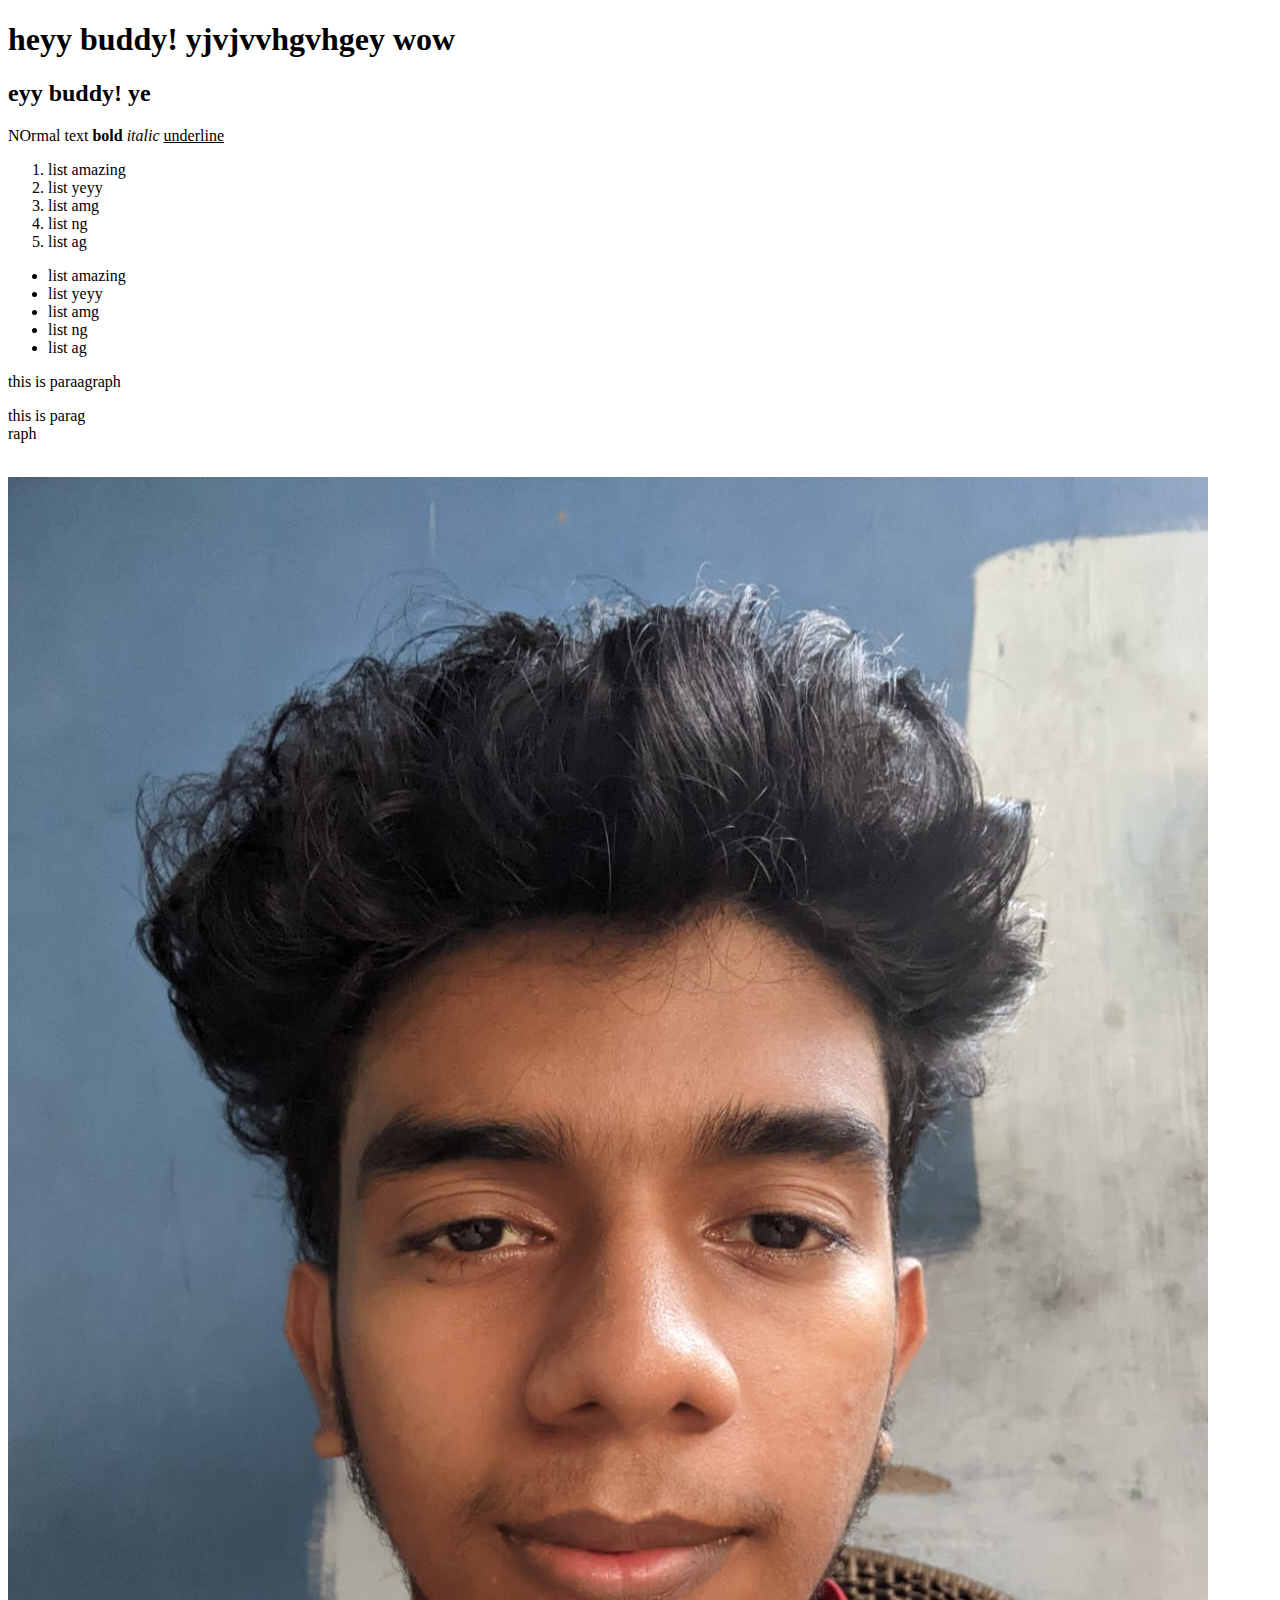
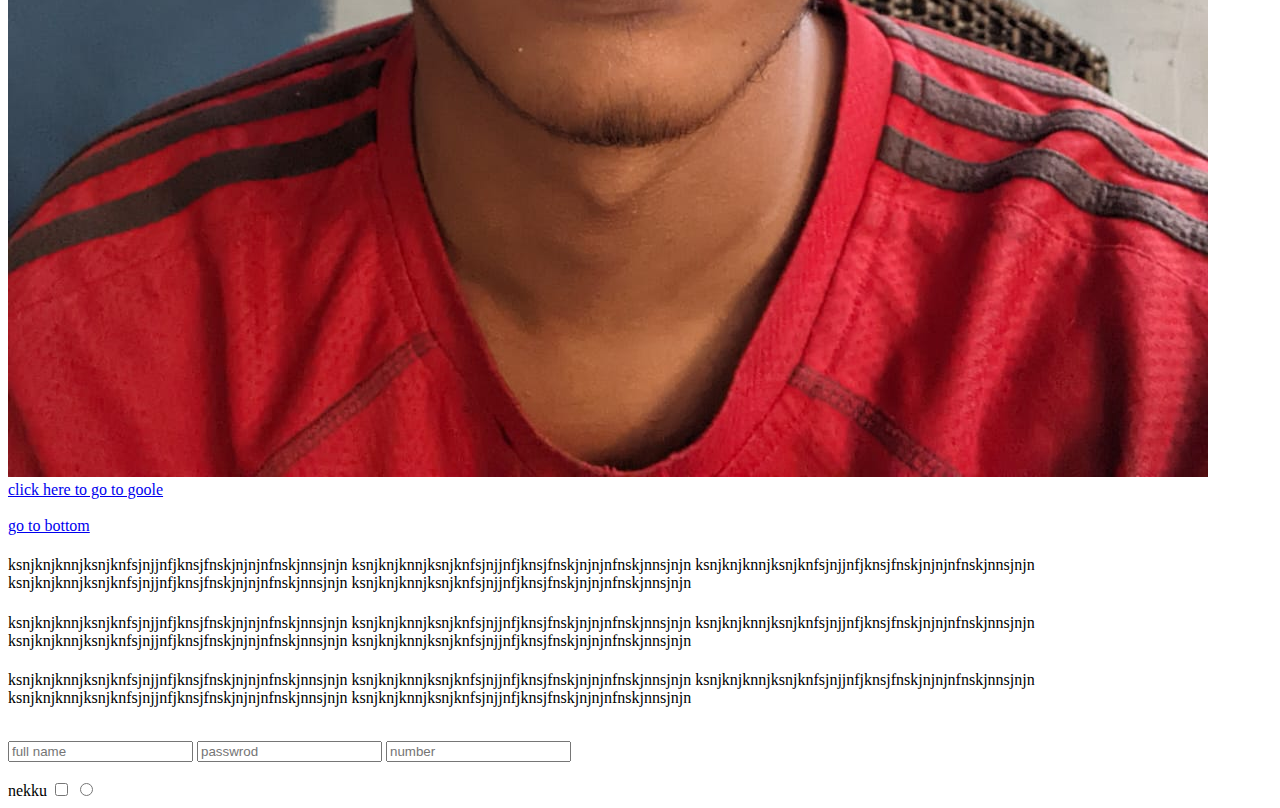
<file: index.html>
<!doctype html>
<html>
    <head>
        <title>ani huihuigguywebsite</title>
    </head>
    <body>
        <h1>heyy buddy! yjvjvvhgvhgey wow</h1>
        <h2>eyy buddy! ye </h2>
        <!--hey is this comment -->
        NOrmal text
        <strong> bold</strong>
        <em> italic</em>
        <u> underline</u>

        <!--order list -->
        <ol>
            <li>list amazing</li>
            <li>list yeyy</li>
            <li>list amg</li>
            <li>list ng</li>
            <li>list ag</li>
        </ol>
        <ul>
            <li>list amazing</li>
            <li>list yeyy</li>
            <li>list amg</li>
            <li>list ng</li>
            <li>list ag</li>
        </ul>
         <!--un order list 123-->
         this is paraagraph
         <p>this is parag<br/>raph </p>
         <br/>

         <!--        image    -->
         <img src="WhatsApp Image 2023-06-04 at 17.30.03.jpg" alt="">
        
         <!--video    -->
         <br>
         <!--anchor  hyper link tarrget is for new tab  -->
         <a href="secondindex.html" target="_blank" >
            click here to go to goole
        
         </a>
         <br><br>


         <a href="#title6">go to bottom</a>


         <h1 id="title1"></h1>
            <p>
                ksnjknjknnjksnjknfsjnjjnfjknsjfnskjnjnjnfnskjnnsjnjn
                ksnjknjknnjksnjknfsjnjjnfjknsjfnskjnjnjnfnskjnnsjnjn
                ksnjknjknnjksnjknfsjnjjnfjknsjfnskjnjnjnfnskjnnsjnjn
                ksnjknjknnjksnjknfsjnjjnfjknsjfnskjnjnjnfnskjnnsjnjn
                ksnjknjknnjksnjknfsjnjjnfjknsjfnskjnjnjnfnskjnnsjnjn
            </p>
         
         <h1 id="title1"></h1>
            <p>
                ksnjknjknnjksnjknfsjnjjnfjknsjfnskjnjnjnfnskjnnsjnjn
                ksnjknjknnjksnjknfsjnjjnfjknsjfnskjnjnjnfnskjnnsjnjn
                ksnjknjknnjksnjknfsjnjjnfjknsjfnskjnjnjnfnskjnnsjnjn
                ksnjknjknnjksnjknfsjnjjnfjknsjfnskjnjnjnfnskjnnsjnjn
                ksnjknjknnjksnjknfsjnjjnfjknsjfnskjnjnjnfnskjnnsjnjn
            </p>
         <h1 id="title6"></h1>
            <p>
                ksnjknjknnjksnjknfsjnjjnfjknsjfnskjnjnjnfnskjnnsjnjn
                ksnjknjknnjksnjknfsjnjjnfjknsjfnskjnjnjnfnskjnnsjnjn
                ksnjknjknnjksnjknfsjnjjnfjknsjfnskjnjnjnfnskjnnsjnjn
                ksnjknjknnjksnjknfsjnjjnfjknsjfnskjnjnjnfnskjnnsjnjn
                ksnjknjknnjksnjknfsjnjjnfjknsjfnskjnjnjnfnskjnnsjnjn
            </p>
            <br>


            <!--        forms    -->
            <form>
                <input type="text" placeholder="full name"/>
            <input type="password" placeholder="passwrod"/>
            <input type="number" placeholder="number"/>
            </form>
         
            <br>


            <!--        check box    -->
                    <label for="checkbox">nekku</label>
                    <input type="checkbox"/ id="checkox">
                     <input type="radio"/>
        
    </body>
</html>
</file>
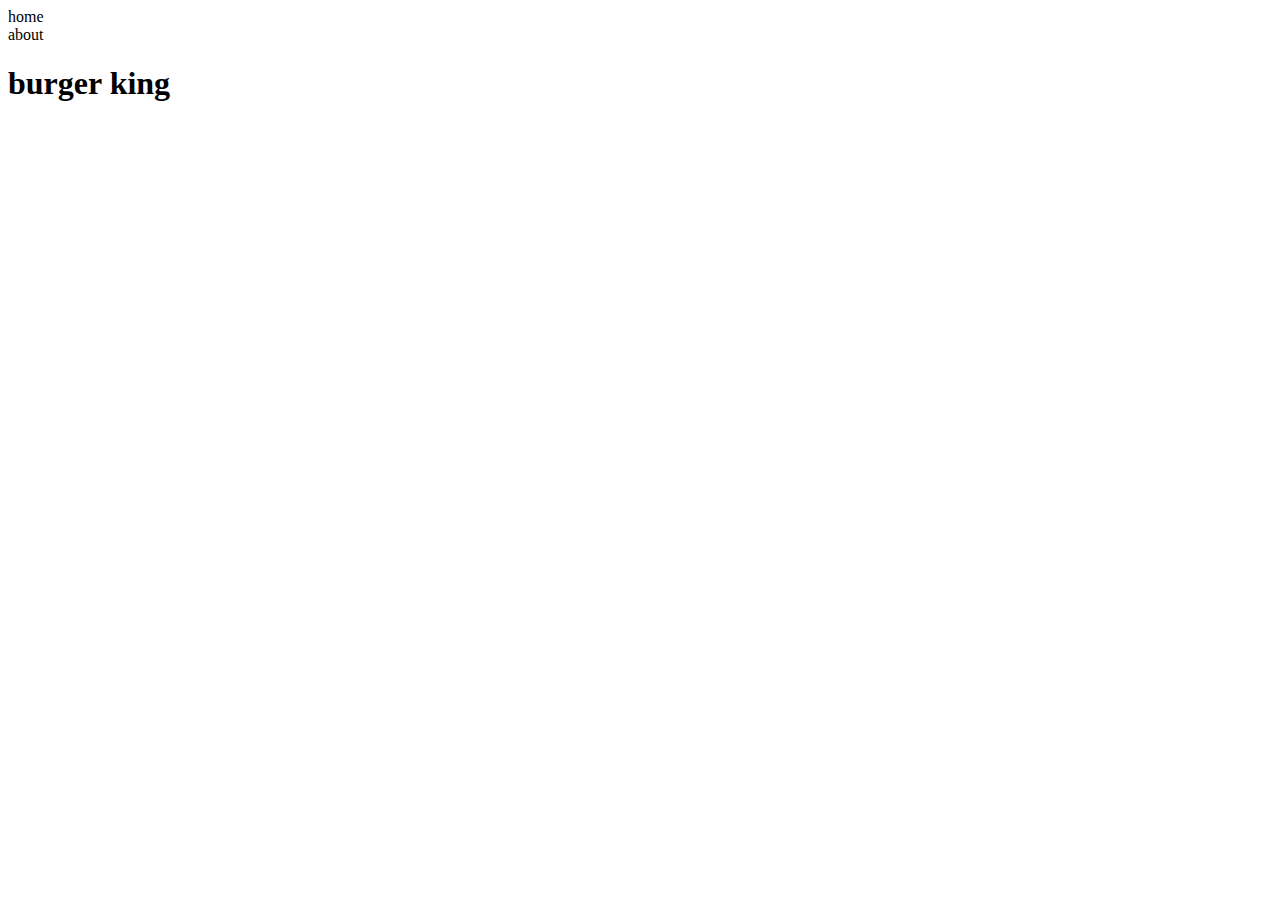
<file: div.html>
<!DOCTYPE html>
<html>
    <head>
        <title>new new</title>
        
    </head>
    <body>
        <header>
            <nav>
                <li>home</li>
                <li>about</li>
            </nav>

        </header>

    <aside>
        <h1>burger king</h1>

    </aside>
    
    <section>


    </section>

        

       
        
    </body>
    
</html>
</file>
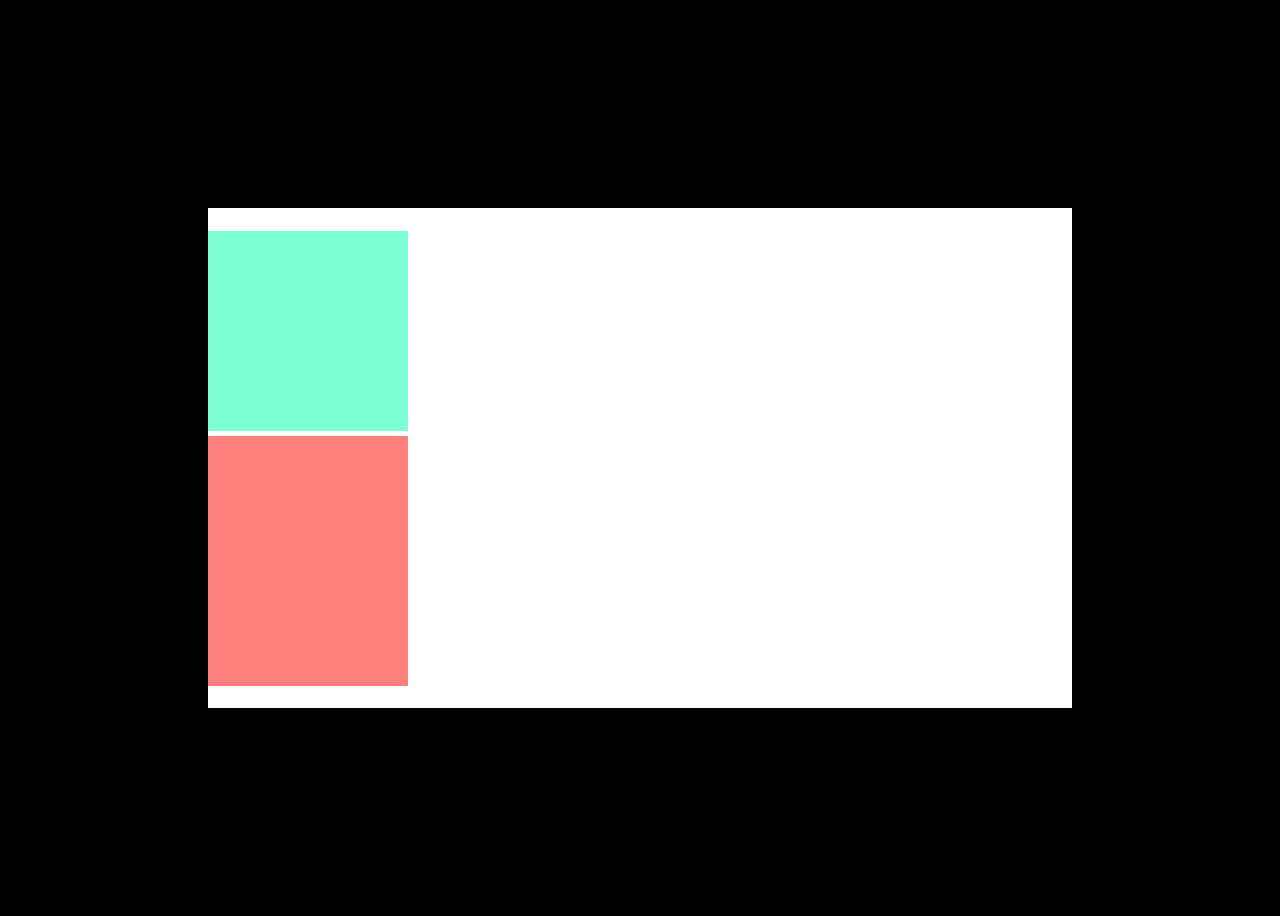
<file: mediaquery.html>
<!DOCTYPE html>
<html>
    <head>
        <meta name="viewport" content="width=device-width, intial-scale=1.0 ">
        <link rel="stylesheet" href="mediastyle.css">
        <title>media query</title>
        
    </head>
    <body>
    <!--
        tablet -768px
        laptop -1024px
        pc-1280px
        -->
        <div class="parent">
            <div class="child"></div>
            <div class="child2"></div>
           





            

        </div>
         
    </body>
    
</html>
</file>
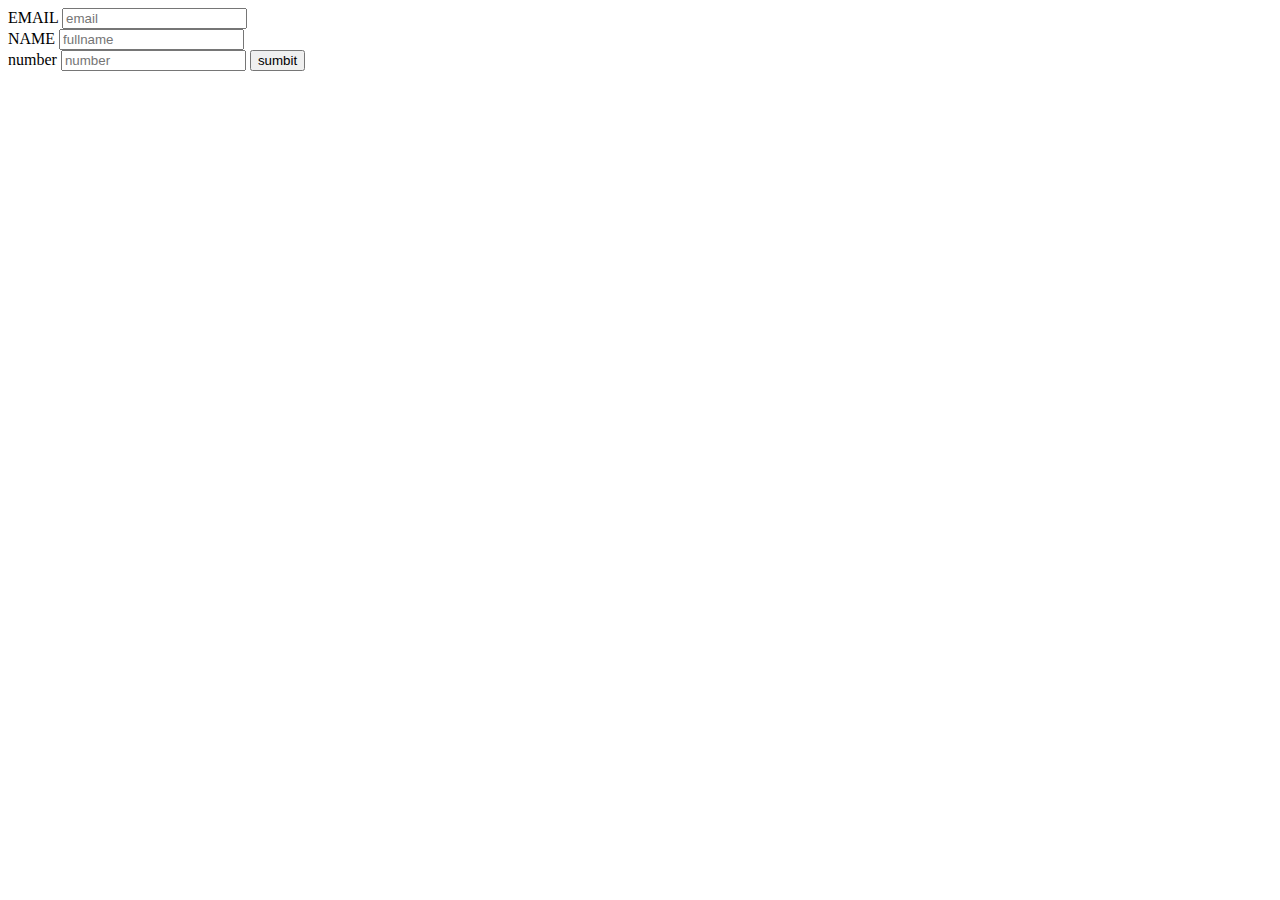
<file: new inder.html>
<!DOCTYPE html>
<html>
    <head>
        <title>new new</title>
        
    </head>
    <body>
        <form>
            <label for="emailid">EMAIL</label>
            <input type="email" placeholder="email"
            id="emailid" required/>

            <br>

             <label for="fullnameid">NAME</label>
            <input type="text" placeholder="fullname"
            id="fullnameid" required minlength="5"/>

            <br>

             <label for="numberid">number</label>
            <input type="number" placeholder="number"
            id="numberid" required max="10"/>

            <button type="submit">sumbit</button>       
         </form>
    </body>
    
</html>
</file>
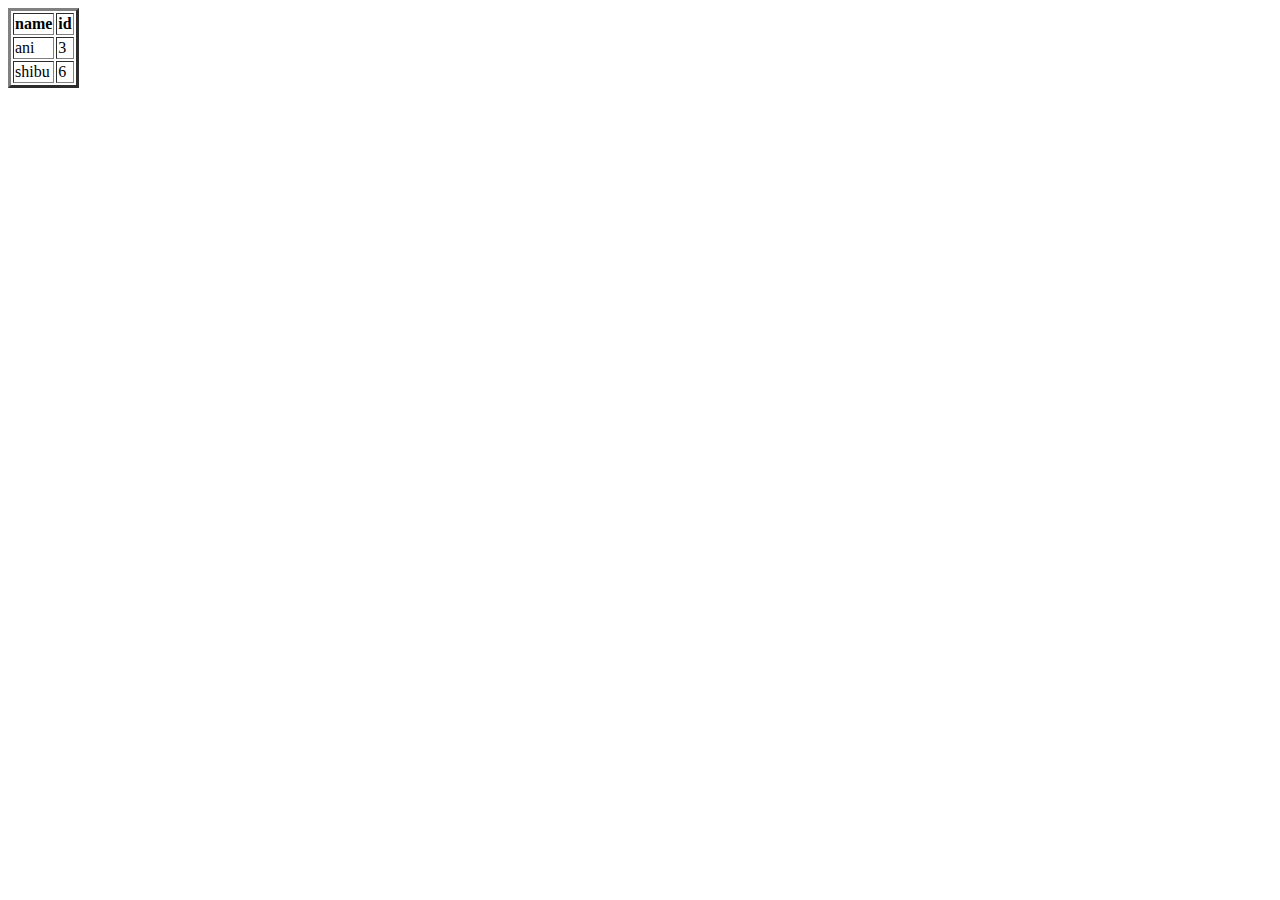
<file: table.html>
<!DOCTYPE html>
<html>
    <head>
        <title>table</title>
        
    </head>
    <body>
        <table border="3">
            <thead>
            <tr>
                <th>name</th>

                <th>id</th>

            </tr>
            </thead>
            <tbody>

            <td>ani</td>
            <td>3</td>
            

        <tr>

            <td> shibu</td>
            <td> 6</td>

        </tr>
        </tbody> 
        </table>
    </body>
    
</html>
</file>
<file: mediastyle.css>
body {
    background-color: #000;
    padding: 200px;


}
.parent {
    background-color: white;
    width:100%;
    height:500px;
    display: flex;
    gap: 5px;
    flex-wrap:wrap;
    justify-content: center;
    flex-direction: column;

}

.child {
    background-color: aquamarine;
    width:200px;
    height:200px;
}

.child2 {
    background-color: rgb(255, 127, 127);
    width:200px;
    height:250px;
}
</file>
